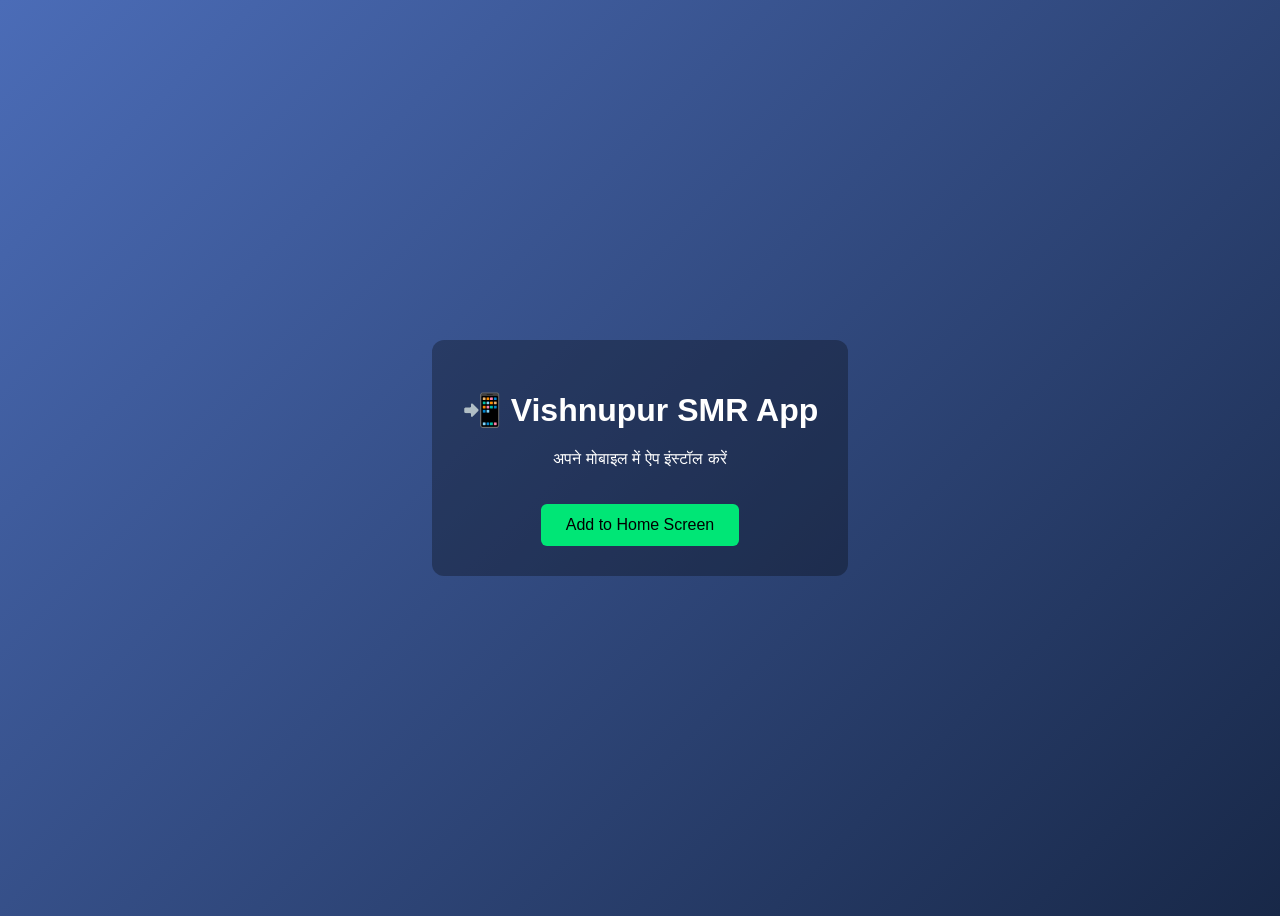
<file: page/install/install.html>
<!DOCTYPE html>
<html lang="en-In">

<head>
  <meta charset="UTF-8">
  <meta name="viewport" content="width=device-width, initial-scale=1.0">

  <title>Install Vishnupur SMR (Sitamarhi) App </title>

  <meta name="description"
    content="Install the official Vishnupur SMR App to access village information, community updates, development projects, public services, announcements, and local resources of Vishnupur, Sitamarhi, Bihar.">

  <meta name="keywords"
    content="Vishnupur, Vishnupur Sitamarhi, Vishnupur Bihar, Vishnupur SMR, Village Portal, Gram Panchayat, Sitamarhi Village, Bihar Village, Community Updates, Public Services, Village Information">

  <meta name="author" content="Haproven">

  <meta name="robots" content="index, follow">

  <meta property="og:title" content="Install Vishnupur SMR App">
  <meta property="og:description"
    content="Official digital platform of Vishnupur, Sitamarhi, Bihar. Install the app for village updates, announcements, services, and community information.">
  <meta property="og:type" content="website">
  <meta property="og:url" content="https://vishnupursmr.netlify.app/page/install/index.html">
  <meta property="og:image" content="/assets/img/vishnupursmr-logo.webp">

  <meta name="twitter:card" content="summary_large_image">
  <meta name="twitter:title" content="Install Vishnupur SMR App">
  <meta name="twitter:description"
    content="Official Vishnupur village app for community updates, services, and announcements.">

  <!-- <meta name="theme-color" content="#182848"> -->

  <link rel="canonical" href="https://vishnupursmr.netlify.app/page/install/index.html">

  <link rel="manifest" href="/manifest.json">




  <style>
    body {
      font-family: Arial;
      background: linear-gradient(135deg, #4b6cb7, #182848);
      color: #fff;
      min-height: 100vh;
      display: flex;
      align-items: center;
      justify-content: center;
    }

    .box {
      background: rgba(0, 0, 0, .3);
      padding: 30px;
      border-radius: 12px;
      text-align: center;
    }

    button {
      margin-top: 20px;
      padding: 12px 25px;
      border: none;
      border-radius: 6px;
      background: #00e676;
      font-size: 16px;
      cursor: pointer;
    }
  </style>
</head>

<body>

  <div class="box">
    <h1>📲 Vishnupur SMR App</h1>
    <p>अपने मोबाइल में ऐप इंस्टॉल करें</p>
    <button id="installBtn">Add to Home Screen</button>
  </div>

  <script>
    let deferredPrompt;
    const installBtn = document.getElementById("installBtn");

    window.addEventListener("beforeinstallprompt", (e) => {
      e.preventDefault();
      deferredPrompt = e;
    });

    installBtn.onclick = async () => {
      if (!deferredPrompt) return;
      deferredPrompt.prompt();
      await deferredPrompt.userChoice;
      deferredPrompt = null;
    };
  </script>

</body>

</html>
</file>
